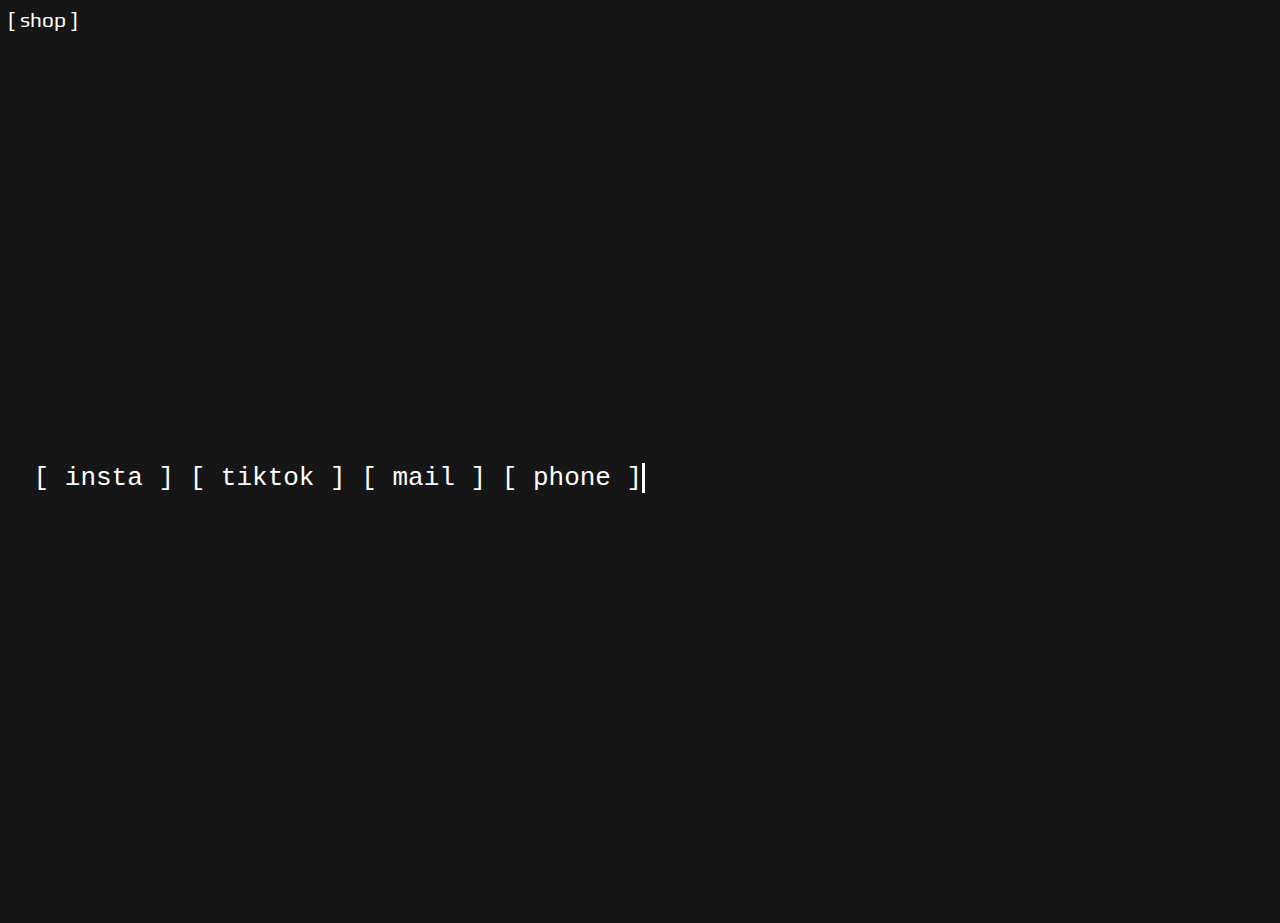
<file: contact.html>
﻿<!DOCTYPE html>

<html lang="en" xmlns="http://www.w3.org/1999/xhtml">
<head>
    <meta charset="utf-8" />
    <link rel="stylesheet" href="style.css" />
    <link href="https://fonts.googleapis.com/css2?family=Montserrat:wght@500&family=Play&display=swap" rel="stylesheet">
    <title>disclose.</title>
</head>
<body>
    <a href="shop.html" style="text-decoration:none; color: white; font-size:1.3em; font-family:'Play'">[ shop ]</a>
    <div>
        <div class="wrapper">
            <div class="typing-demo">
                <a href="index.html" style="text-decoration:none; color: white;">[ insta ]</a> <a href="index.html" style="text-decoration:none; color: white;">[ tiktok ]</a> <a href="index.html" style="text-decoration:none; color: white;">[ mail ]</a> <a href="index.html" style="text-decoration:none; color: white;">[ phone ]</a>
            </div>
        </div>
    </div>
</body>
</html>
</file>
<file: style.css>
﻿body{
    background-color: #161616;
    color: white;

}
.wrapper {
    height: 99vh;
    /*This part is important for centering*/
    display: grid;
    place-items: center;
    margin-left:2vw;
    float: left;
    align-content:center;
}


.typing-demo {
    width: 39ch;
    animation: typing 4s steps(39), blink .5s step-end infinite alternate;
    white-space: nowrap;
    overflow: hidden;
    border-right: 3px solid;
    font-family: monospace;
    font-size: 2em;
}


#grid {
    width: 800px;
    height: 800px;
    margin: 0 auto;
}
    #grid > div {
        float: left;
        border: 2px solid black;
        width: 45%;
        margin: 1.66%;
    }



.overlay {
    position: absolute;
    top: 0;
    bottom: 0;
    left: 0;
    right: 0;
    height: 100%;
    width: 100%;
    opacity: 0;
    transition: .5s ease;
    background-color: white;
}
.text{
    color:black;
    margin-top:30%;
    font-weight:bold;
    font-size: 1.5em;
}
.card {
    position:relative;
    max-width: 80%;
    margin: auto;
    text-align: center;
    font-family: 'Play';
    
}
    .card:hover .overlay{
        
        opacity:0.8;
    }














@keyframes typing {
    from {
        width: 0
    }
}

@keyframes blink {
    50% {
        border-color: transparent
    }
}



@media screen and (max-width: 800px){
    #grid > div{
        
    }
    #grid{
        height: 400px;
        width: 400px;
    }
    .text{
        font-size: 1em;
    }
}



@media screen and (max-width: 600px) {
    .typing-demo {
        font-size: 1.5em;
    }
}

@media screen and (max-width: 440px) {
    .typing-demo {
        font-size: 1.2em;
    }
}

@media screen and (max-width: 200px) {
    .typing-demo {
        font-size: 1em;
    }
}
</file>
